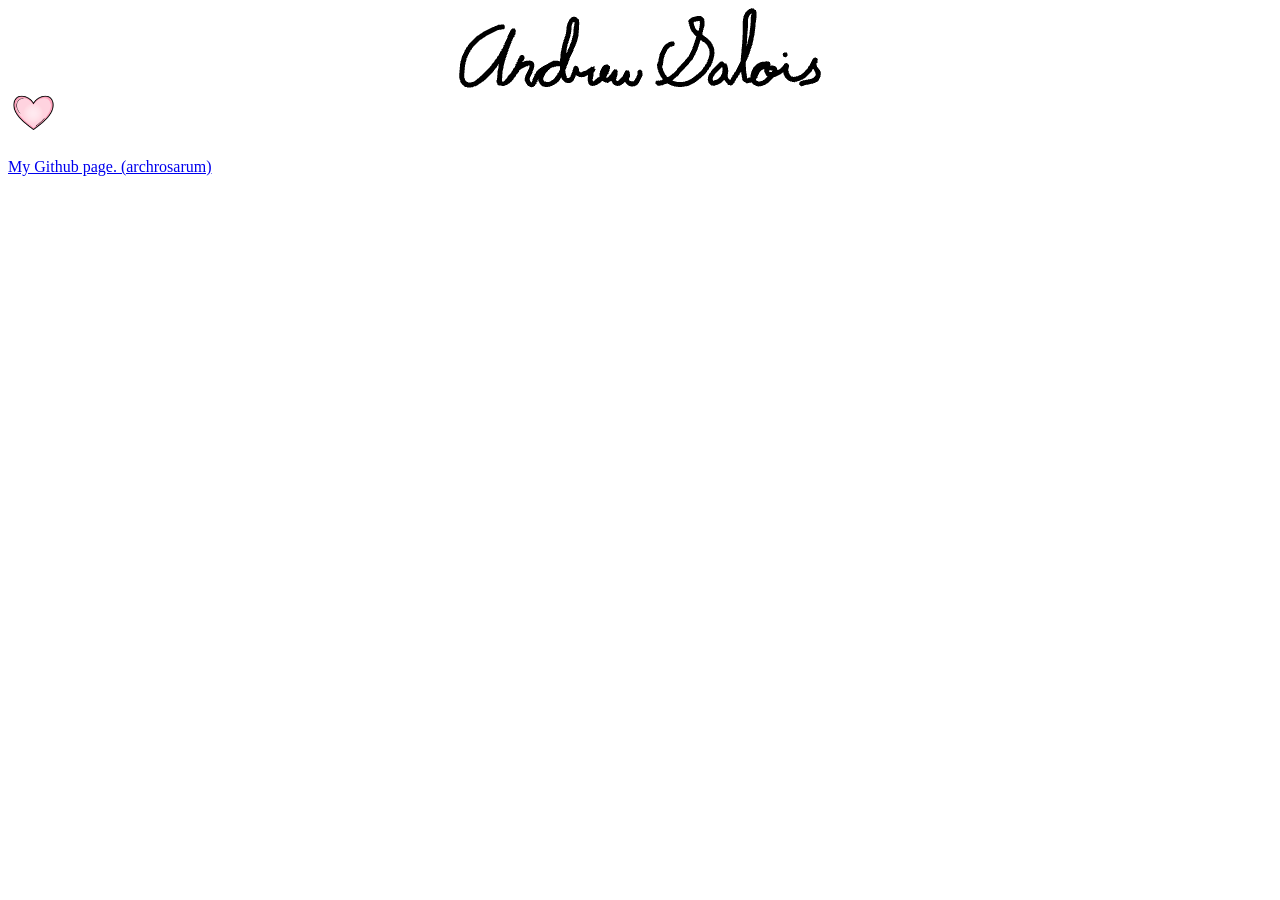
<file: index.html>
<!DOCTYPE html>
<html>
  <head>
    <link rel="stylesheet" href="styles.css">
    <!-- Google AdSense -->
    <script async src="https://pagead2.googlesyndication.com/pagead/js/adsbygoogle.js?client=ca-pub-1442319123213057"
     crossorigin="anonymous"></script>
  </head>

  <body>
    <img src="images/signature.png" class="center-image">
    <button type="button" class="image-button">
      <img src="images/heart.png" alt="show me some love">
    </button>

    <p id="showsOfLoveCounter"></p>

    <script src="script.js" defer></script>

    <a href=https://github.com/archrosarum>My Github page. (archrosarum)</p>
  </body>
</html>
</file>
<file: styles.css>
.image-button {
  background: none;    /* Removes standard background */
  border: none;        /* Removes default border border */
  padding: 0;          /* Removes inner padding */
  cursor: pointer;     /* Changes cursor to a hand on hover */
}

.image-button img {
  width: 50px;         /* Explicitly sets the button width */
  height: auto;        /* Maintains image aspect ratio */
}

.center-image {
    display: block;
    margin-left: auto;
    margin-right: auto;
    max-width: 100%; /* Prevents the image from overflowing small screens */
    height: auto;
  }
</file>
